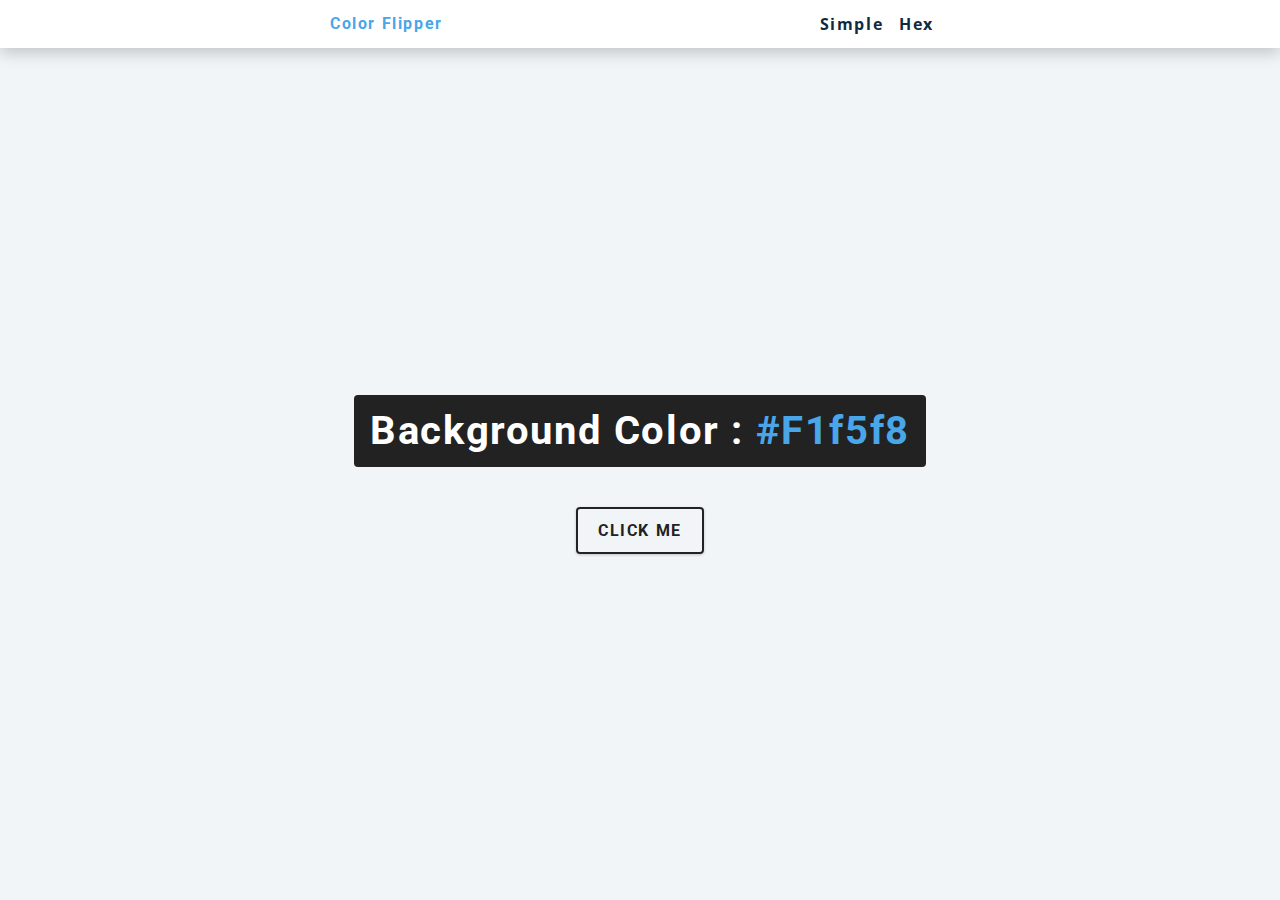
<file: index.html>
<!DOCTYPE html>
<html lang="en">
  <head>
    <meta charset="UTF-8" />
    <meta http-equiv="X-UA-Compatible" content="IE=edge" />
    <meta name="viewport" content="width=device-width, initial-scale=1.0" />
    <title>Color Flipper || Simple</title>
    <!-- styles -->
    <link rel="stylesheet" href="styles.css" />
  </head>
  <body>
    <nav>
      <div class="nav-center">
        <h4>color flipper</h4>
        <ul class="nav-links">
          <li><a href="index.html">simple</a></li>
          <li><a href="hex.html">hex</a></li>
        </ul>
      </div>
    </nav>
    <main>
      <div class="container">
        <h2>background color : <span class="color">#f1f5f8</span></h2>
        <button class="btn btn-hero" id="btn">click me</button>
      </div>
    </main>
    <!-- javascript -->
    <script src="app.js"></script>
  </body>
</html>
</file>
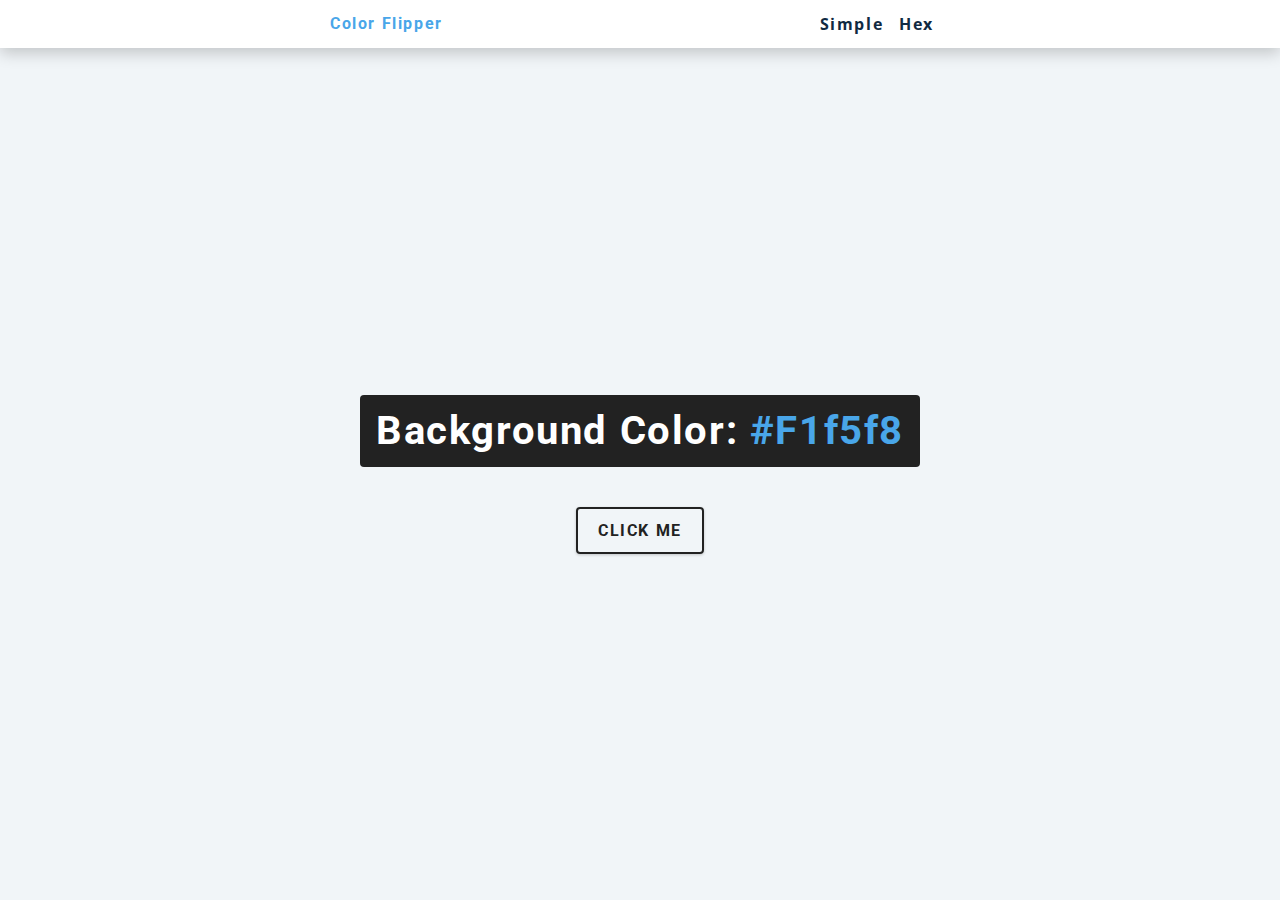
<file: hex.html>
<!DOCTYPE html>
<html lang="en">
  <head>
    <meta charset="UTF-8" />
    <meta http-equiv="X-UA-Compatible" content="IE=edge" />
    <meta name="viewport" content="width=device-width, initial-scale=1.0" />
    <title>Color Flipper || Simple</title>
    <!-- styles -->
    <link rel="stylesheet" href="styles.css" />
  </head>
  <body>
    <nav>
      <div class="nav-center">
        <h4>color flipper</h4>
        <ul class="nav-links">
          <li>
            <a href="index.html">Simple</a>
          </li>
          <li>
            <a href="hex.html">Hex</a>
          </li>
        </ul>
      </div>
    </nav>
    <main>
      <div class="container">
        <h2>Background color: <span class="color">
          #f1f5f8
        </span></h2>
        <button class="btn btn-hero" id="btn">Click me</button>
      </div>
    </main>

    <!-- js -->
    <script src="hex.js"></script>
  </body>
</html>
</file>
<file: styles.css>
/*
=============== 
Fonts
===============
*/
@import url("https://fonts.googleapis.com/css?family=Open+Sans|Roboto:400,700&display=swap");

/*
=============== 
Variables
===============
*/

:root {
  dark shades of primary color
  --clr-primary-1: hsl(205, 86%, 17%);
  --clr-primary-2: hsl(205, 77%, 27%);
  --clr-primary-3: hsl(205, 72%, 37%);
  --clr-primary-4: hsl(205, 63%, 48%);
  /* primary/main color */
  --clr-primary-5: hsl(205, 78%, 60%);
  /* lighter shades of primary color */
  --clr-primary-6: hsl(205, 89%, 70%);
  --clr-primary-7: hsl(205, 90%, 76%);
  --clr-primary-8: hsl(205, 86%, 81%);
  --clr-primary-9: hsl(205, 90%, 88%);
  --clr-primary-10: hsl(205, 100%, 96%);
  /* darkest grey - used for headings */
  --clr-grey-1: hsl(209, 61%, 16%);
  --clr-grey-2: hsl(211, 39%, 23%);
  --clr-grey-3: hsl(209, 34%, 30%);
  --clr-grey-4: hsl(209, 28%, 39%);
  /* grey used for paragraphs */
  --clr-grey-5: hsl(210, 22%, 49%);
  --clr-grey-6: hsl(209, 23%, 60%);
  --clr-grey-7: hsl(211, 27%, 70%);
  --clr-grey-8: hsl(210, 31%, 80%);
  --clr-grey-9: hsl(212, 33%, 89%);
  --clr-grey-10: hsl(210, 36%, 96%);
  --clr-white: #fff;
  --clr-red-dark: hsl(360, 67%, 44%);
  --clr-red-light: hsl(360, 71%, 66%);
  --clr-green-dark: hsl(125, 67%, 44%);
  --clr-green-light: hsl(125, 71%, 66%);
  --clr-black: #222;
  --ff-primary: "Roboto", sans-serif;
  --ff-secondary: "Open Sans", sans-serif;
  --transition: all 0.3s linear;
  --spacing: 0.1rem;
  --radius: 0.25rem;
  --light-shadow: 0 5px 15px rgba(0, 0, 0, 0.1);
  --dark-shadow: 0 5px 15px rgba(0, 0, 0, 0.2);
  --max-width: 1170px;
  --fixed-width: 620px;
}
/*
=============== 
Global Styles
===============
*/

*,
::after,
::before {
  margin: 0;
  padding: 0;
  box-sizing: border-box;
}
body {
  font-family: var(--ff-secondary);
  background: var(--clr-grey-10);
  color: var(--clr-grey-1);
  line-height: 1.5;
  font-size: 0.875rem;
}
ul {
  list-style-type: none;
}
a {
  text-decoration: none;
}
h1,
h2,
h3,
h4 {
  letter-spacing: var(--spacing);
  text-transform: capitalize;
  line-height: 1.25;
  margin-bottom: 0.75rem;
  font-family: var(--ff-primary);
}
h1 {
  font-size: 3rem;
}
h2 {
  font-size: 2rem;
}
h3 {
  font-size: 1.25rem;
}
h4 {
  font-size: 0.875rem;
}
p {
  margin-bottom: 1.25rem;
  color: var(--clr-grey-5);
}
@media screen and (min-width: 800px) {
  h1 {
    font-size: 4rem;
  }
  h2 {
    font-size: 2.5rem;
  }
  h3 {
    font-size: 1.75rem;
  }
  h4 {
    font-size: 1rem;
  }
  body {
    font-size: 1rem;
  }
  h1,
  h2,
  h3,
  h4 {
    line-height: 1;
  }
}
/*  global classes */

/* section */
.section {
  padding: 5rem 0;
}

.section-center {
  width: 90vw;
  margin: 0 auto;
  max-width: 1170px;
}
@media screen and (min-width: 992px) {
  .section-center {
    width: 95vw;
  }
}
main {
  min-height: 100vh;
  display: grid;
  place-items: center;
}

/*
=============== 
Nav
===============
*/
nav {
  background: var(--clr-white);
  height: 3rem;
  display: grid;
  align-items: center;
  box-shadow: var(--dark-shadow);
}
.nav-center {
  width: 90vw;
  max-width: var(--fixed-width);
  margin: 0 auto;
  display: flex;
  align-items: center;
  justify-content: space-between;
}
.nav-center h4 {
  margin-bottom: 0;
  color: var(--clr-primary-5);
}
.nav-links {
  display: flex;
}
nav a {
  text-transform: capitalize;
  font-weight: 700;
  font-size: 1rem;
  color: var(--clr-primary-1);
  letter-spacing: var(--spacing);
  margin-right: 1rem;
}
nav a:hover {
  color: var(--clr-primary-5);
}
/*
=============== 
Container
===============
*/
main {
  min-height: calc(100vh - 3rem);
  display: grid;
  place-items: center;
}
.container {
  text-align: center;
}
.container h2 {
  background: var(--clr-black);
  color: var(--clr-white);
  padding: 1rem;
  border-radius: var(--radius);
  margin-bottom: 2.5rem;
}
.color {
  color: var(--clr-primary-5);
}
.btn-hero {
  font-family: var(--ff-primary);
  text-transform: uppercase;
  background: transparent;
  color: var(--clr-black);
  letter-spacing: var(--spacing);
  display: inline-block;
  font-weight: 700;
  transition: var(--transition);
  border: 2px solid var(--clr-black);
  cursor: pointer;
  box-shadow: 0 1px 3px rgba(0, 0, 0, 0.2);
  border-radius: var(--radius);
  font-size: 1rem;
  padding: 0.75rem 1.25rem;
}
.btn-hero:hover {
  color: var(--clr-white);
  background: var(--clr-black);
}
</file>
